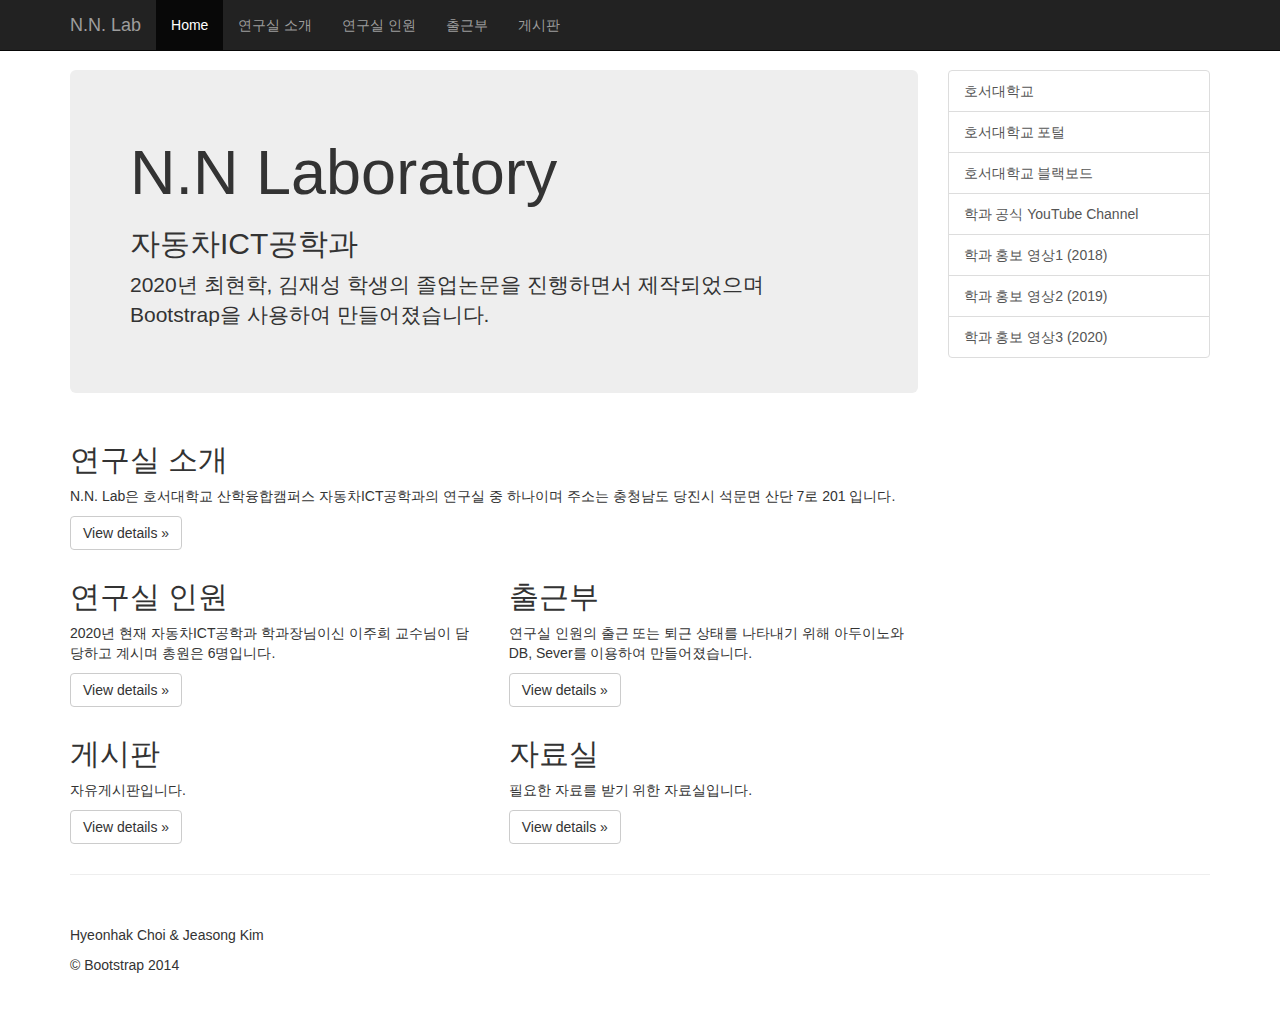
<file: HOSEOSERVER/index.html>
<!DOCTYPE html>
<html lang="ko">
  <head>
    <meta charset="utf-8">
    <meta http-equiv="X-UA-Compatible" content="IE=edge">
    <meta name="viewport" content="width=device-width, initial-scale=1">
    <!-- The above 3 meta tags *must* come first in the head; any other head content must come *after* these tags -->
    <meta name="description" content="">
    <meta name="author" content="">
    <link rel="icon" href="../../favicon.ico">

    <title>N.N Laboratory Home - HOSEO University</title>

    <!-- Bootstrap core CSS -->
    <link href="dist/css/bootstrap.min.css" rel="stylesheet">

    <!-- Custom styles for this template -->
    <link href="offcanvas.css" rel="stylesheet">

    <!-- HTML5 shim and Respond.js for IE8 support of HTML5 elements and media queries -->
    <!--[if lt IE 9]>
      <script src="https://oss.maxcdn.com/html5shiv/3.7.2/html5shiv.min.js"></script>
      <script src="https://oss.maxcdn.com/respond/1.4.2/respond.min.js"></script>
    <![endif]-->
  </head>

  <body>
    <nav class="navbar navbar-fixed-top navbar-inverse">
      <div class="container">
        <div class="navbar-header">
          <button type="button" class="navbar-toggle collapsed" data-toggle="collapse" data-target="#navbar" aria-expanded="false" aria-controls="navbar">
            <span class="sr-only">Toggle navigation</span>
            <span class="icon-bar"></span>
            <span class="icon-bar"></span>
            <span class="icon-bar"></span>
          </button>
          <a class="navbar-brand" href="https://chiffona.github.io/nnlab/example/offcanvas/index">N.N. Lab</a>
        </div>
        <div id="navbar" class="collapse navbar-collapse" aria-expanded="true" style>
          <ul class="nav navbar-nav">
            <li class="active"><a href="index.html">Home</a></li>
            <li><a href="offcanvas/lab.html">연구실 소개</a></li>
            <li><a href="offcanvas/member.html">연구실 인원</a></li>
            <li><a href="offcanvas/attendance.html">출근부</a></li>
            <li><a href="offcanvas/board.php">게시판</a></li>
          </ul>
        </div><!-- /.nav-collapse -->
      </div><!-- /.container -->
    </nav><!-- /.navbar -->

    <div class="container">

      <div class="row row-offcanvas row-offcanvas-right">

        <div class="col-xs-12 col-sm-9">
          <p class="pull-right visible-xs">
            <button type="button" class="btn btn-primary btn-xs" data-toggle="offcanvas">추가 사이트</button>
          </p>
          
          <div class="jumbotron">
            <h1>N.N Laboratory</h1>
            <h2>자동차ICT공학과</h2>
            <p>2020년 최현학, 김재성 학생의 졸업논문을 진행하면서 제작되었으며 Bootstrap을 사용하여 만들어졌습니다.</p>
            <!--<a class="btn btn-lg btn-success" href="#" role="button">Sign up today</a>-->
          </div>
          
          <div class="row">
            <div class="col-lg-12">
              <h2>연구실 소개 </h2>
              <p>N.N. Lab은 호서대학교 산학융합캠퍼스 자동차ICT공학과의 연구실 중 하나이며 주소는 충청남도 당진시 석문면 산단 7로 201 입니다. </p>
              <p><a class="btn btn-default" href="offcanvas/lab.html" role="button">View details &raquo;</a></p>
            </div><!--/.col-xs-6.col-lg-4-->
            
            <div class="col-lg-6">
              <h2>연구실 인원</h2>
              <p>2020년 현재 자동차ICT공학과 학과장님이신 이주희 교수님이 담당하고 계시며 총원은 6명입니다.  </p>
              <p><a class="btn btn-default" href="offcanvas/member.html" role="button">View details &raquo;</a></p>
            </div><!--/.col-xs-6.col-lg-4-->
            
            <div class="col-lg-6">
              <h2>출근부</h2>
              <p>연구실 인원의 출근 또는 퇴근 상태를 나타내기 위해 아두이노와 DB, Sever를 이용하여 만들어졌습니다.</p>
              <p><a class="btn btn-default" href="offcanvas/attendance.html" role="button">View details &raquo;</a></p>
            </div><!--/.col-xs-6.col-lg-4-->
            
            <div class="col-lg-6">
              <h2>게시판</h2>
              <p>자유게시판입니다.</p>
              <p><a class="btn btn-default" href="offcanvas/board." role="button">View details &raquo;</a></p>
            </div><!--/.col-xs-6.col-lg-4-->
            
            <div class="col-lg-6">
              <h2>자료실</h2>
              <p>필요한 자료를 받기 위한 자료실입니다.</p>
              <p><a class="btn btn-default" href="#" role="button">View details &raquo;</a></p>
            </div><!--/.col-xs-6.col-lg-4-->
            
          </div><!--/row-->
        </div><!--/.col-xs-12.col-sm-9-->

        <div class="col-xs-6 col-sm-3 sidebar-offcanvas" id="sidebar">
          <div class="list-group">
            <a href="https://www.hoseo.ac.kr/" class="list-group-item" target = "blank">호서대학교</a>
            <a href="https://portal.hoseo.edu/" class="list-group-item" target = "blank">호서대학교 포털</a>
            <a href="https://learn.hoseo.edu/" class="list-group-item" target = "blank">호서대학교 블랙보드</a>
            <a href="https://www.youtube.com/channel/UCAaswb7rlk3Y1R3PfxCB5Ig" class="list-group-item" target = "blank">학과 공식 YouTube Channel</a>
            <a href="https://www.youtube.com/watch?v=VblNV_gsLd4" class="list-group-item" target = "blank">학과 홍보 영상1 (2018)</a>
            <a href="https://www.youtube.com/watch?v=oZtkhvYoNbI&t=228s" class="list-group-item" target = "blank">학과 홍보 영상2 (2019)</a>
            <a href="https://www.youtube.com/watch?v=gupMYwGUWWk" class="list-group-item" target = "blank">학과 홍보 영상3 (2020)</a>
          </div>
        </div><!--/.sidebar-offcanvas-->
      </div><!--/row-->

      <hr>

      <footer>
        <p>Hyeonhak Choi & Jeasong Kim</p>
        <p>&copy; Bootstrap 2014</p>
      </footer>

    </div><!--/.container-->


    <!-- Bootstrap core JavaScript
    ================================================== -->
    <!-- Placed at the end of the document so the pages load faster -->
    <script src="https://ajax.googleapis.com/ajax/libs/jquery/1.11.2/jquery.min.js"></script>
    <script src="dist/js/bootstrap.min.js"></script>

    <!-- IE10 viewport hack for Surface/desktop Windows 8 bug -->
    <script src="assets/js/ie10-viewport-bug-workaround.js"></script>

    <script src="offcanvas.js"></script>
  </body>
</html>
</file>
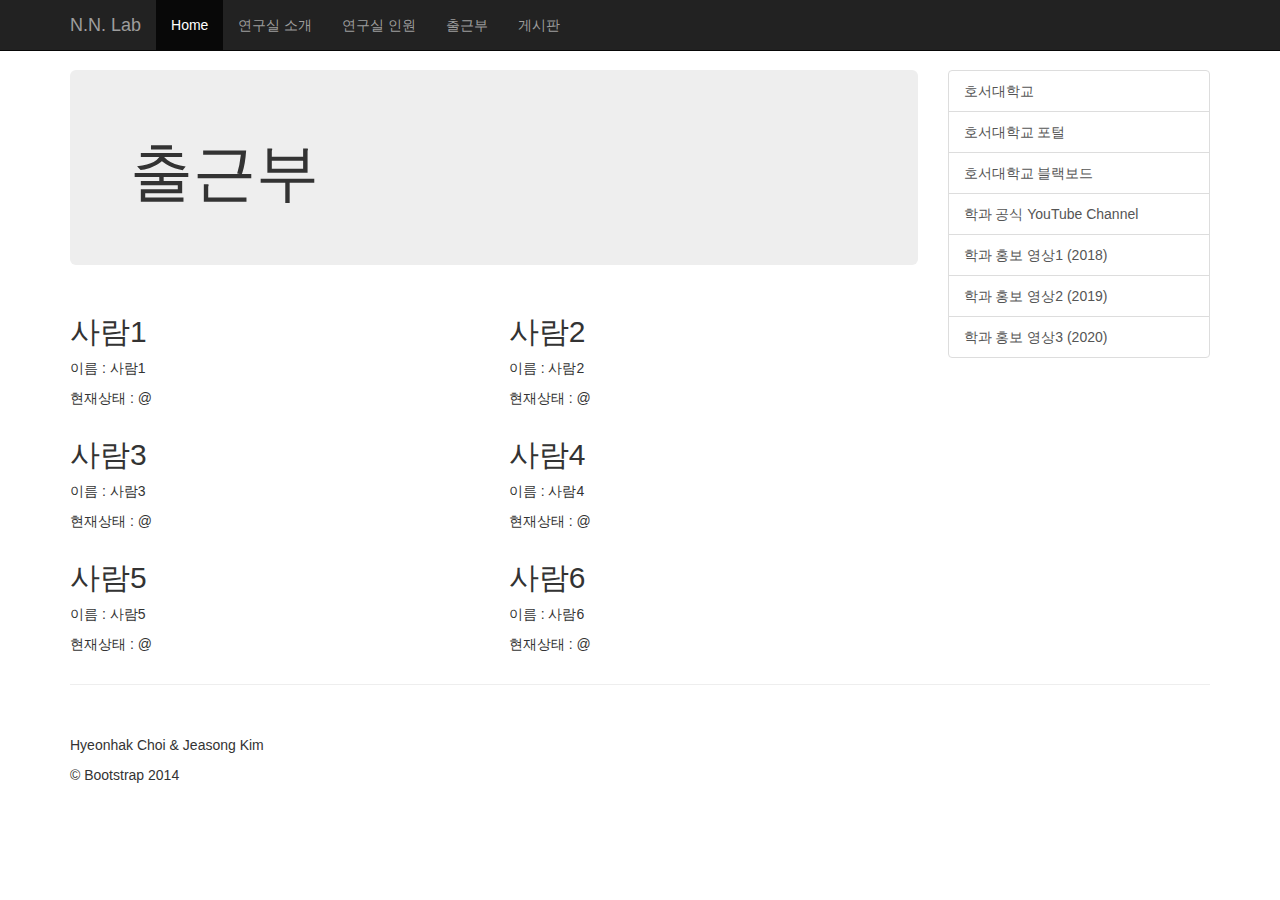
<file: HOSEOSERVER/offcanvas/attendance.html>
<!DOCTYPE html>
<html lang="ko">
  <head>
    <meta charset="utf-8">
    <meta http-equiv="X-UA-Compatible" content="IE=edge">
    <meta name="viewport" content="width=device-width, initial-scale=1">
    <!-- The above 3 meta tags *must* come first in the head; any other head content must come *after* these tags -->
    <meta name="description" content="">
    <meta name="author" content="">
    <link rel="icon" href="../../favicon.ico">

    <title>N.N Laboratory Member - HOSEO University</title>

    <!-- Bootstrap core CSS -->
    <link href="../dist/css/bootstrap.min.css" rel="stylesheet">

    <!-- Custom styles for this template -->
    <link href="offcanvas.css" rel="stylesheet">

    <!-- HTML5 shim and Respond.js for IE8 support of HTML5 elements and media queries -->
    <!--[if lt IE 9]>
      <script src="https://oss.maxcdn.com/html5shiv/3.7.2/html5shiv.min.js"></script>
      <script src="https://oss.maxcdn.com/respond/1.4.2/respond.min.js"></script>
    <![endif]-->
  </head>

  <body>
    <nav class="navbar navbar-fixed-top navbar-inverse">
      <div class="container">
        <div class="navbar-header">
          <button type="button" class="navbar-toggle collapsed" data-toggle="collapse" data-target="#navbar" aria-expanded="false" aria-controls="navbar">
            <span class="sr-only">Toggle navigation</span>
            <span class="icon-bar"></span>
            <span class="icon-bar"></span>
            <span class="icon-bar"></span>
          </button>
          <a class="navbar-brand" href="https://chiffona.github.io/nnlab/example/offcanvas/index">N.N. Lab</a>
        </div>
        <div id="navbar" class="collapse navbar-collapse" aria-expanded="true" style>
          <ul class="nav navbar-nav">
            <li class="active"><a href="../index.html">Home</a></li>
            <li><a href="lab.html">연구실 소개</a></li>
            <li><a href="member.html">연구실 인원</a></li>
            <li><a href="attendance.html">출근부</a></li>
            <li><a href="board.html">게시판</a></li>
          </ul>
        </div><!-- /.nav-collapse -->
      </div><!-- /.container -->
    </nav><!-- /.navbar -->

    <div class="container">

      <div class="row row-offcanvas row-offcanvas-right">

        <div class="col-xs-12 col-sm-9">
          <p class="pull-right visible-xs">
            <button type="button" class="btn btn-primary btn-xs" data-toggle="offcanvas">추가 사이트</button>
          </p>
          <div class="jumbotron">
            <h1>출근부</h1>
            <!--<a class="btn btn-lg btn-success" href="#" role="button">Sign up today</a>-->
          </div>
          <div class="row">
            <div class="col-lg-6">
              <h2>사람1</h2>
              <p>이름 : 사람1</p>
              <p>현재상태 : @</p>
            </div><!--/.col-xs-6.col-lg-4-->
            <div class="col-lg-6">
              <h2>사람2</h2>
              <p>이름 : 사람2</p>
              <p>현재상태 : @</p>
            </div><!--/.col-xs-6.col-lg-4-->
            <div class="col-lg-6">
              <h2>사람3</h2>
              <p>이름 : 사람3</p>
              <p>현재상태 : @</p>
            </div><!--/.col-xs-6.col-lg-4-->
            <div class="col-lg-6">
              <h2>사람4</h2>
              <p>이름 : 사람4</p>
              <p>현재상태 : @</p>
            </div><!--/.col-xs-6.col-lg-4-->
            <div class="col-lg-6">
              <h2>사람5</h2>
              <p>이름 : 사람5</p>
              <p>현재상태 : @</p>
            </div><!--/.col-xs-6.col-lg-4-->
            <div class="col-lg-6">
              <h2>사람6</h2>
              <p>이름 : 사람6</p>
              <p>현재상태 : @</p>
            </div><!--/.col-xs-6.col-lg-4-->
          </div><!--/row-->
        </div><!--/.col-xs-12.col-sm-9-->

        <div class="col-xs-6 col-sm-3 sidebar-offcanvas" id="sidebar">
          <div class="list-group">
            <a href="https://www.hoseo.ac.kr/" class="list-group-item" target = "blank">호서대학교</a>
            <a href="https://portal.hoseo.edu/" class="list-group-item" target = "blank">호서대학교 포털</a>
            <a href="https://learn.hoseo.edu/" class="list-group-item" target = "blank">호서대학교 블랙보드</a>
            <a href="https://www.youtube.com/channel/UCAaswb7rlk3Y1R3PfxCB5Ig" class="list-group-item" target = "blank">학과 공식 YouTube Channel</a>
            <a href="https://www.youtube.com/watch?v=VblNV_gsLd4" class="list-group-item" target = "blank">학과 홍보 영상1 (2018)</a>
            <a href="https://www.youtube.com/watch?v=oZtkhvYoNbI&t=228s" class="list-group-item" target = "blank">학과 홍보 영상2 (2019)</a>
            <a href="https://www.youtube.com/watch?v=gupMYwGUWWk" class="list-group-item" target = "blank">학과 홍보 영상3 (2020)</a>
          </div>
        </div><!--/.sidebar-offcanvas-->
      </div><!--/row-->

      <hr>

      <footer>
        <p>Hyeonhak Choi & Jeasong Kim</p>
        <p>&copy; Bootstrap 2014</p>
      </footer>

    </div><!--/.container-->


    <!-- Bootstrap core JavaScript
    ================================================== -->
    <!-- Placed at the end of the document so the pages load faster -->
    <script src="https://ajax.googleapis.com/ajax/libs/jquery/1.11.2/jquery.min.js"></script>
    <script src="../dist/js/bootstrap.min.js"></script>

    <!-- IE10 viewport hack for Surface/desktop Windows 8 bug -->
    <script src="../assets/js/ie10-viewport-bug-workaround.js"></script>

    <script src="offcanvas.js"></script>
  </body>
</html>
</file>
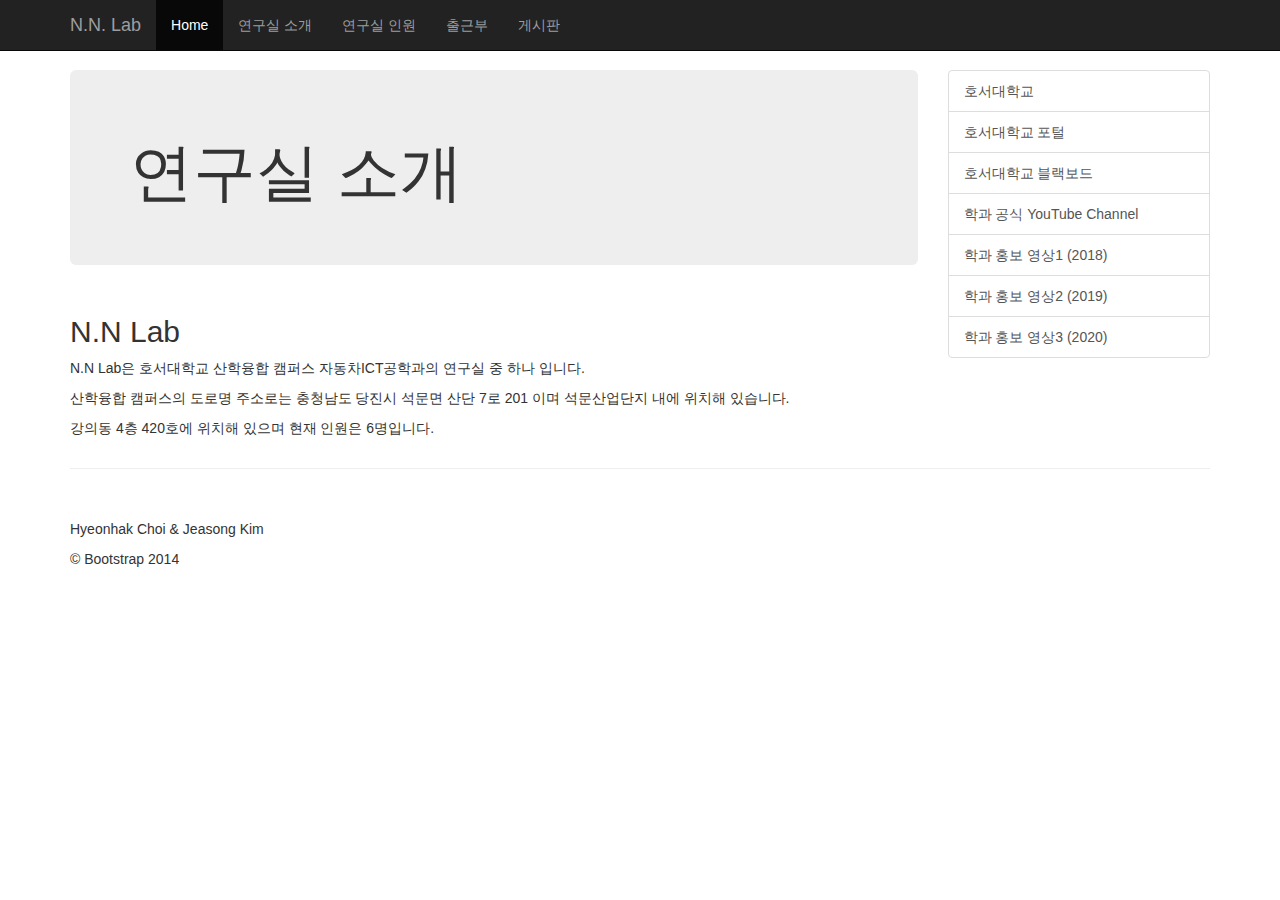
<file: HOSEOSERVER/offcanvas/lab.html>
<!DOCTYPE html>
<html lang="ko">
  <head>
    <meta charset="utf-8">
    <meta http-equiv="X-UA-Compatible" content="IE=edge">
    <meta name="viewport" content="width=device-width, initial-scale=1">
    <!-- The above 3 meta tags *must* come first in the head; any other head content must come *after* these tags -->
    <meta name="description" content="">
    <meta name="author" content="">
    <link rel="icon" href="../../favicon.ico">

    <title>N.N Laboratory Lab - HOSEO University</title>

    <!-- Bootstrap core CSS -->
    <link href="../dist/css/bootstrap.min.css" rel="stylesheet">

    <!-- Custom styles for this template -->
    <link href="offcanvas.css" rel="stylesheet">

    <!-- HTML5 shim and Respond.js for IE8 support of HTML5 elements and media queries -->
    <!--[if lt IE 9]>
      <script src="https://oss.maxcdn.com/html5shiv/3.7.2/html5shiv.min.js"></script>
      <script src="https://oss.maxcdn.com/respond/1.4.2/respond.min.js"></script>
    <![endif]-->
  </head>

  <body>
    <nav class="navbar navbar-fixed-top navbar-inverse">
      <div class="container">
        <div class="navbar-header">
          <button type="button" class="navbar-toggle collapsed" data-toggle="collapse" data-target="#navbar" aria-expanded="false" aria-controls="navbar">
            <span class="sr-only">Toggle navigation</span>
            <span class="icon-bar"></span>
            <span class="icon-bar"></span>
            <span class="icon-bar"></span>
          </button>
          <a class="navbar-brand" href="https://chiffona.github.io/nnlab/example/offcanvas/index">N.N. Lab</a>
        </div>
        <div id="navbar" class="collapse navbar-collapse" aria-expanded="true" style>
          <ul class="nav navbar-nav">
            <li class="active"><a href="../index.html">Home</a></li>
            <li><a href="lab.html">연구실 소개</a></li>
            <li><a href="member.html">연구실 인원</a></li>
            <li><a href="attendance.html">출근부</a></li>
            <li><a href="board.html">게시판</a></li>
          </ul>
        </div><!-- /.nav-collapse -->
      </div><!-- /.container -->
    </nav><!-- /.navbar -->

    <div class="container">

      <div class="row row-offcanvas row-offcanvas-right">

        <div class="col-xs-12 col-sm-9">
          <p class="pull-right visible-xs">
            <button type="button" class="btn btn-primary btn-xs" data-toggle="offcanvas">추가 사이트</button>
          </p>
          <div class="jumbotron">
            <h1>연구실 소개</h1>
            <!--<a class="btn btn-lg btn-success" href="#" role="button">Sign up today</a>-->
          </div>
          <div class="row">
            <div class="col-lg-12">
              <h2>N.N Lab</h2>
              <p>N.N Lab은 호서대학교 산학융합 캠퍼스 자동차ICT공학과의 연구실 중 하나 입니다.</p>
              <P>산학융합 캠퍼스의 도로명 주소로는 충청남도 당진시 석문면 산단 7로 201 이며 석문산업단지 내에 위치해 있습니다.</p>
              <p>강의동 4층 420호에 위치해 있으며 현재 인원은 6명입니다.</p>
            </div><!--/.col-xs-6.col-lg-4-->
          </div><!--/row-->
        </div><!--/.col-xs-12.col-sm-9-->

        <div class="col-xs-6 col-sm-3 sidebar-offcanvas" id="sidebar">
          <div class="list-group">
            <a href="https://www.hoseo.ac.kr/" class="list-group-item" target = "blank">호서대학교</a>
            <a href="https://portal.hoseo.edu/" class="list-group-item" target = "blank">호서대학교 포털</a>
            <a href="https://learn.hoseo.edu/" class="list-group-item" target = "blank">호서대학교 블랙보드</a>
            <a href="https://www.youtube.com/channel/UCAaswb7rlk3Y1R3PfxCB5Ig" class="list-group-item" target = "blank">학과 공식 YouTube Channel</a>
            <a href="https://www.youtube.com/watch?v=VblNV_gsLd4" class="list-group-item" target = "blank">학과 홍보 영상1 (2018)</a>
            <a href="https://www.youtube.com/watch?v=oZtkhvYoNbI&t=228s" class="list-group-item" target = "blank">학과 홍보 영상2 (2019)</a>
            <a href="https://www.youtube.com/watch?v=gupMYwGUWWk" class="list-group-item" target = "blank">학과 홍보 영상3 (2020)</a>
          </div>
        </div><!--/.sidebar-offcanvas-->
      </div><!--/row-->

      <hr>

      <footer>
        <p>Hyeonhak Choi & Jeasong Kim</p>
        <p>&copy; Bootstrap 2014</p>
      </footer>

    </div><!--/.container-->


    <!-- Bootstrap core JavaScript
    ================================================== -->
    <!-- Placed at the end of the document so the pages load faster -->
    <script src="https://ajax.googleapis.com/ajax/libs/jquery/1.11.2/jquery.min.js"></script>
    <script src="../dist/js/bootstrap.min.js"></script>

    <!-- IE10 viewport hack for Surface/desktop Windows 8 bug -->
    <script src="../assets/js/ie10-viewport-bug-workaround.js"></script>

    <script src="offcanvas.js"></script>
  </body>
</html>
</file>
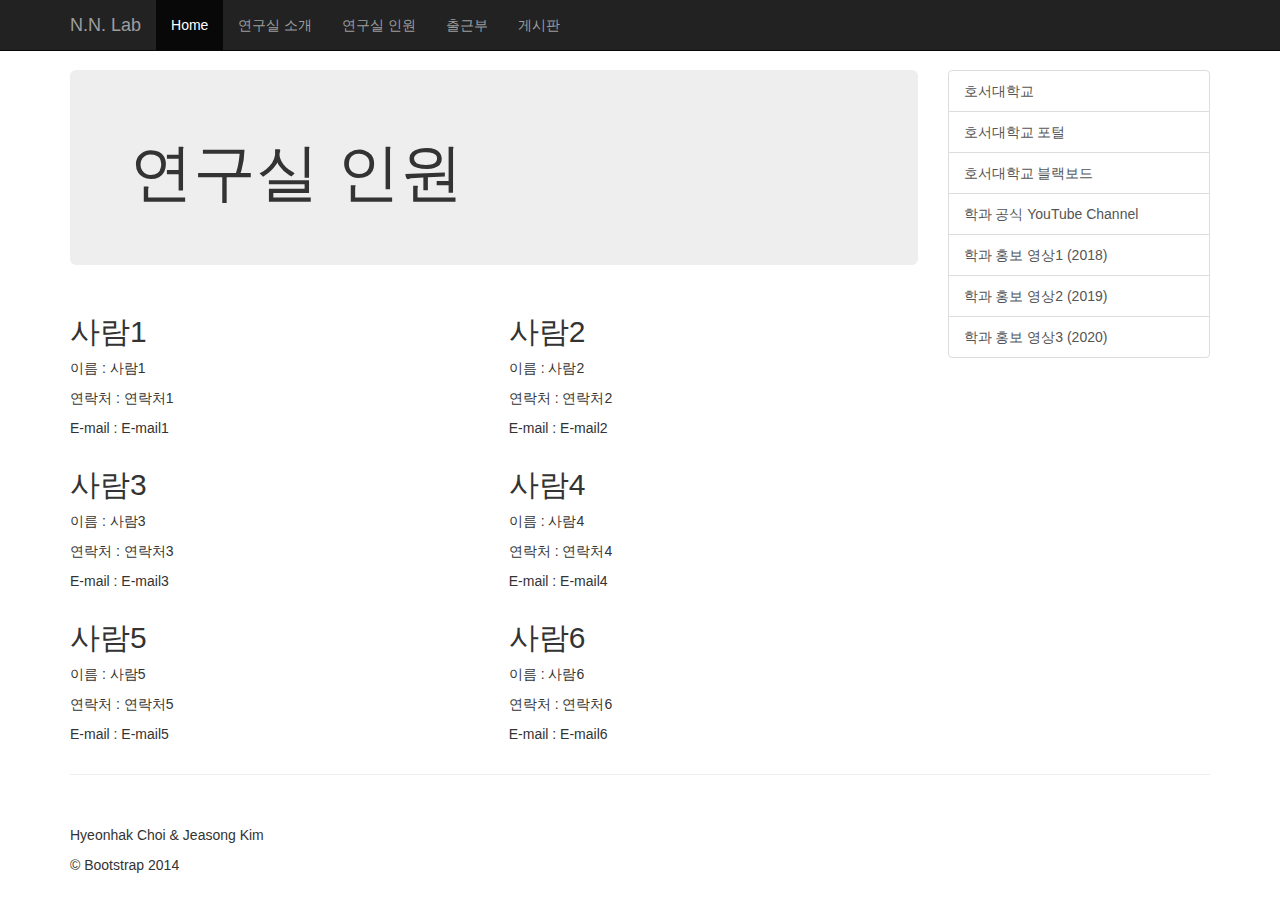
<file: HOSEOSERVER/offcanvas/member.html>
<!DOCTYPE html>
<html lang="ko">
  <head>
    <meta charset="utf-8">
    <meta http-equiv="X-UA-Compatible" content="IE=edge">
    <meta name="viewport" content="width=device-width, initial-scale=1">
    <!-- The above 3 meta tags *must* come first in the head; any other head content must come *after* these tags -->
    <meta name="description" content="">
    <meta name="author" content="">
    <link rel="icon" href="../../favicon.ico">

    <title>N.N Laboratory Member - HOSEO University</title>

    <!-- Bootstrap core CSS -->
    <link href="../dist/css/bootstrap.min.css" rel="stylesheet">

    <!-- Custom styles for this template -->
    <link href="offcanvas.css" rel="stylesheet">

    <!-- HTML5 shim and Respond.js for IE8 support of HTML5 elements and media queries -->
    <!--[if lt IE 9]>
      <script src="https://oss.maxcdn.com/html5shiv/3.7.2/html5shiv.min.js"></script>
      <script src="https://oss.maxcdn.com/respond/1.4.2/respond.min.js"></script>
    <![endif]-->
  </head>

  <body>
    <nav class="navbar navbar-fixed-top navbar-inverse">
      <div class="container">
        <div class="navbar-header">
          <button type="button" class="navbar-toggle collapsed" data-toggle="collapse" data-target="#navbar" aria-expanded="false" aria-controls="navbar">
            <span class="sr-only">Toggle navigation</span>
            <span class="icon-bar"></span>
            <span class="icon-bar"></span>
            <span class="icon-bar"></span>
          </button>
          <a class="navbar-brand" href="https://chiffona.github.io/nnlab/example/offcanvas/index">N.N. Lab</a>
        </div>
        <div id="navbar" class="collapse navbar-collapse" aria-expanded="true" style>
          <ul class="nav navbar-nav">
            <li class="active"><a href="../index.html">Home</a></li>
            <li><a href="lab.html">연구실 소개</a></li>
            <li><a href="member.html">연구실 인원</a></li>
            <li><a href="attendance.html">출근부</a></li>
            <li><a href="board.html">게시판</a></li>
          </ul>
        </div><!-- /.nav-collapse -->
      </div><!-- /.container -->
    </nav><!-- /.navbar -->

    <div class="container">

      <div class="row row-offcanvas row-offcanvas-right">

        <div class="col-xs-12 col-sm-9">
          <p class="pull-right visible-xs">
            <button type="button" class="btn btn-primary btn-xs" data-toggle="offcanvas">추가 사이트</button>
          </p>
          <div class="jumbotron">
            <h1>연구실 인원</h1>
            <!--<a class="btn btn-lg btn-success" href="#" role="button">Sign up today</a>-->
          </div>
          <div class="row">
            <div class="col-lg-6">
              <h2>사람1</h2>
              <p>이름 : 사람1</p>
              <p>연락처 : 연락처1</p>
              <p>E-mail : E-mail1</p>
            </div><!--/.col-xs-6.col-lg-4-->
            <div class="col-lg-6">
              <h2>사람2</h2>
              <p>이름 : 사람2</p>
              <p>연락처 : 연락처2</p>
              <p>E-mail : E-mail2</p>
            </div><!--/.col-xs-6.col-lg-4-->
            <div class="col-lg-6">
              <h2>사람3</h2>
              <p>이름 : 사람3</p>
              <p>연락처 : 연락처3</p>
              <p>E-mail : E-mail3</p>
            </div><!--/.col-xs-6.col-lg-4-->
            <div class="col-lg-6">
              <h2>사람4</h2>
              <p>이름 : 사람4</p>
              <p>연락처 : 연락처4</p>
              <p>E-mail : E-mail4</p>
            </div><!--/.col-xs-6.col-lg-4-->
            <div class="col-lg-6">
              <h2>사람5</h2>
              <p>이름 : 사람5</p>
              <p>연락처 : 연락처5</p>
              <p>E-mail : E-mail5</p>
            </div><!--/.col-xs-6.col-lg-4-->
            <div class="col-lg-6">
              <h2>사람6</h2>
              <p>이름 : 사람6</p>
              <p>연락처 : 연락처6</p>
              <p>E-mail : E-mail6</p>
            </div><!--/.col-xs-6.col-lg-4-->
          </div><!--/row-->
        </div><!--/.col-xs-12.col-sm-9-->

        <div class="col-xs-6 col-sm-3 sidebar-offcanvas" id="sidebar">
          <div class="list-group">
            <a href="https://www.hoseo.ac.kr/" class="list-group-item" target = "blank">호서대학교</a>
            <a href="https://portal.hoseo.edu/" class="list-group-item" target = "blank">호서대학교 포털</a>
            <a href="https://learn.hoseo.edu/" class="list-group-item" target = "blank">호서대학교 블랙보드</a>
            <a href="https://www.youtube.com/channel/UCAaswb7rlk3Y1R3PfxCB5Ig" class="list-group-item" target = "blank">학과 공식 YouTube Channel</a>
            <a href="https://www.youtube.com/watch?v=VblNV_gsLd4" class="list-group-item" target = "blank">학과 홍보 영상1 (2018)</a>
            <a href="https://www.youtube.com/watch?v=oZtkhvYoNbI&t=228s" class="list-group-item" target = "blank">학과 홍보 영상2 (2019)</a>
            <a href="https://www.youtube.com/watch?v=gupMYwGUWWk" class="list-group-item" target = "blank">학과 홍보 영상3 (2020)</a>
          </div>
        </div><!--/.sidebar-offcanvas-->
      </div><!--/row-->

      <hr>

      <footer>
        <p>Hyeonhak Choi & Jeasong Kim</p>
        <p>&copy; Bootstrap 2014</p>
      </footer>

    </div><!--/.container-->


    <!-- Bootstrap core JavaScript
    ================================================== -->
    <!-- Placed at the end of the document so the pages load faster -->
    <script src="https://ajax.googleapis.com/ajax/libs/jquery/1.11.2/jquery.min.js"></script>
    <script src="../dist/js/bootstrap.min.js"></script>

    <!-- IE10 viewport hack for Surface/desktop Windows 8 bug -->
    <script src="../assets/js/ie10-viewport-bug-workaround.js"></script>

    <script src="offcanvas.js"></script>
  </body>
</html>
</file>
<file: HOSEOSERVER/offcanvas.css>
/*
 * Style tweaks
 * --------------------------------------------------
 */
html,
body {
  overflow-x: hidden; /* Prevent scroll on narrow devices */
}
body {
  padding-top: 70px;
}
footer {
  padding: 30px 0;
}

/*
 * Off Canvas
 * --------------------------------------------------
 */
@media screen and (max-width: 767px) {
  .row-offcanvas {
    position: relative;
    -webkit-transition: all .25s ease-out;
         -o-transition: all .25s ease-out;
            transition: all .25s ease-out;
  }

  .row-offcanvas-right {
    right: 0;
  }

  .row-offcanvas-left {
    left: 0;
  }

  .row-offcanvas-right
  .sidebar-offcanvas {
    right: -50%; /* 6 columns */
  }

  .row-offcanvas-left
  .sidebar-offcanvas {
    left: -50%; /* 6 columns */
  }

  .row-offcanvas-right.active {
    right: 50%; /* 6 columns */
  }

  .row-offcanvas-left.active {
    left: 50%; /* 6 columns */
  }

  .sidebar-offcanvas {
    position: absolute;
    top: 0;
    width: 50%; /* 6 columns */
  }
}
</file>
<file: HOSEOSERVER/offcanvas/offcanvas.css>
/*
 * Style tweaks
 * --------------------------------------------------
 */
html,
body {
  overflow-x: hidden; /* Prevent scroll on narrow devices */
}
body {
  padding-top: 70px;
}
footer {
  padding: 30px 0;
}

/*
 * Off Canvas
 * --------------------------------------------------
 */
@media screen and (max-width: 767px) {
  .row-offcanvas {
    position: relative;
    -webkit-transition: all .25s ease-out;
         -o-transition: all .25s ease-out;
            transition: all .25s ease-out;
  }

  .row-offcanvas-right {
    right: 0;
  }

  .row-offcanvas-left {
    left: 0;
  }

  .row-offcanvas-right
  .sidebar-offcanvas {
    right: -50%; /* 6 columns */
  }

  .row-offcanvas-left
  .sidebar-offcanvas {
    left: -50%; /* 6 columns */
  }

  .row-offcanvas-right.active {
    right: 50%; /* 6 columns */
  }

  .row-offcanvas-left.active {
    left: 50%; /* 6 columns */
  }

  .sidebar-offcanvas {
    position: absolute;
    top: 0;
    width: 50%; /* 6 columns */
  }
}
</file>
